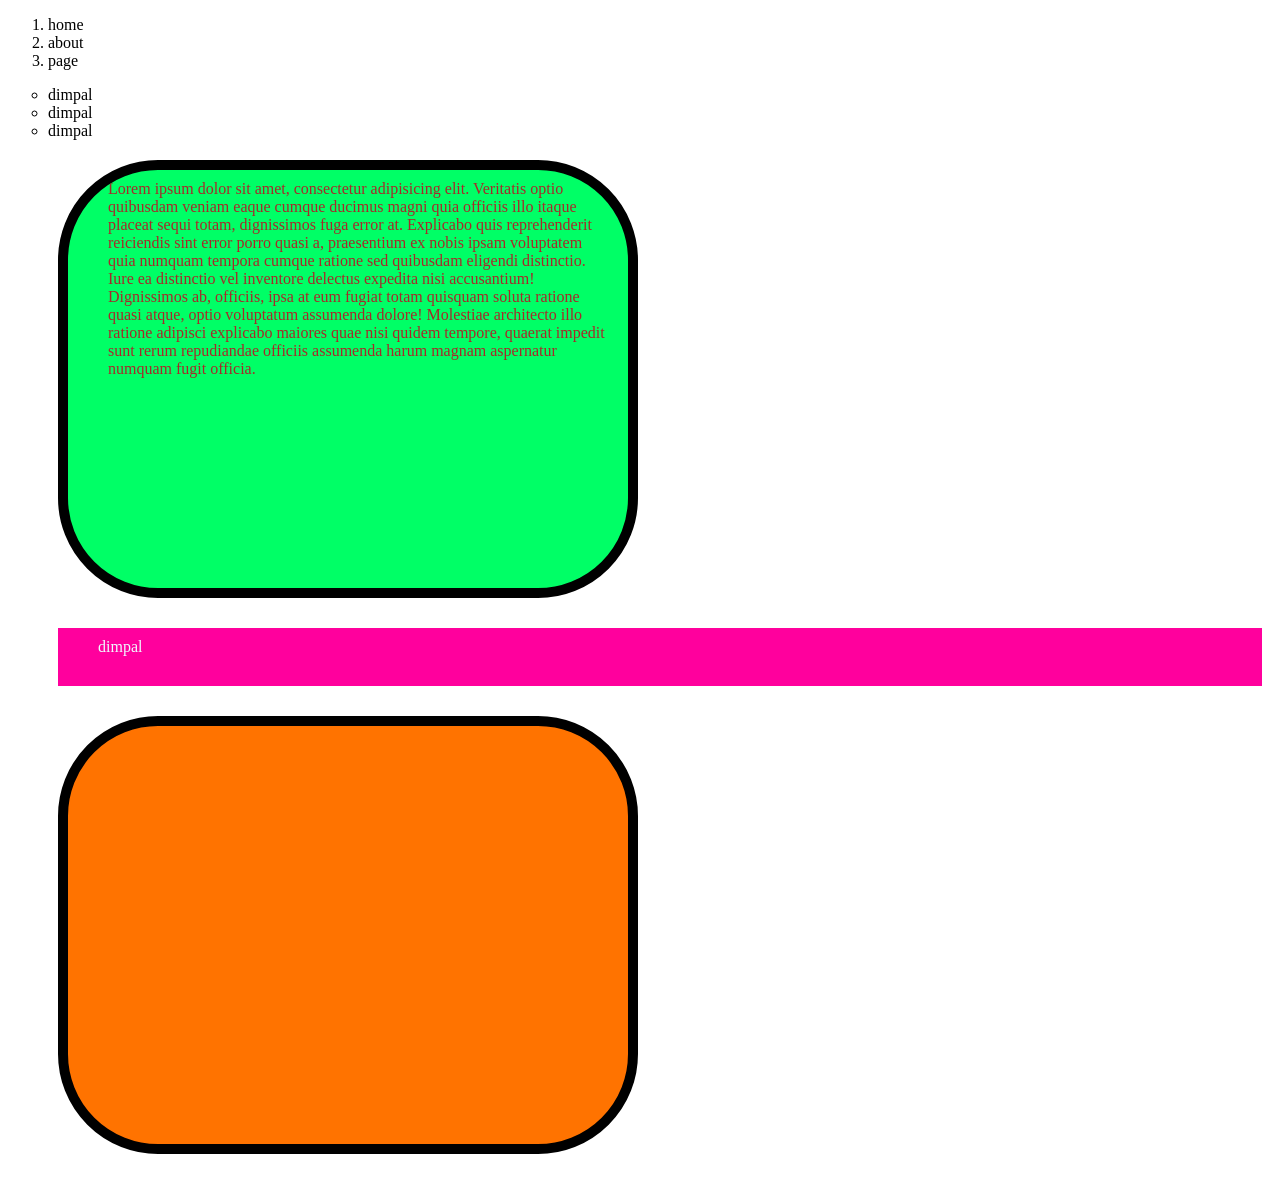
<file: Day4/index.html>
<!DOCTYPE html>
<html lang="en">
<head>
    <meta charset="UTF-8">
    <meta name="viewport" content="width=device-width, initial-scale=1.0">
    <title>Document</title>
    <style>
        div{
            background-color: rgb(255, 0, 157);
            color: aliceblue;
            padding:10px 20px 30px 40px;
            margin:20px 10px 30px 50px;
        }
        p{
            height: 10cm;
            width: 500px;
            background-color: rgb(255, 115, 0);
            color: rgb(210, 216, 221);
            padding: 10px 20px 30px 40px;
            margin: 20px 10px 30px 50px;
            border:10px solid rgb(0, 0, 0);
            border-radius: 100px;
            overflow: hidden;
        }
    </style>
</head>
<body>
    <!-- list tags 
     order list
     list item-->

    <ol type="1">
        <li>home</li>
        <li>about</li>
        <li>page</li>
    </ol>

<!-- unorder list -->

    <ul type="circle">
        <li>dimpal</li>
        <li>dimpal</li>
        <li>dimpal</li>
    </ul>

    <!-- 3 types of CSS
     1) .inline css
     2) .internal css
     3) .external css -->
<p style="background-color: rgb(0, 255, 102); color: brown;">Lorem ipsum dolor sit amet, consectetur adipisicing elit. Veritatis optio quibusdam veniam eaque cumque ducimus magni quia officiis illo itaque placeat sequi totam, dignissimos fuga error at. Explicabo quis reprehenderit reiciendis sint error porro quasi a, praesentium ex nobis ipsam voluptatem quia numquam tempora cumque ratione sed quibusdam eligendi distinctio. Iure ea distinctio vel inventore delectus expedita nisi accusantium! Dignissimos ab, officiis, ipsa at eum fugiat totam quisquam soluta ratione quasi atque, optio voluptatum assumenda dolore! Molestiae architecto illo ratione adipisci explicabo maiores quae nisi quidem tempore, quaerat impedit sunt rerum repudiandae officiis assumenda harum magnam aspernatur numquam fugit officia.</p>

<div>dimpal</div>

<p></p>


</body>
</html>
</file>
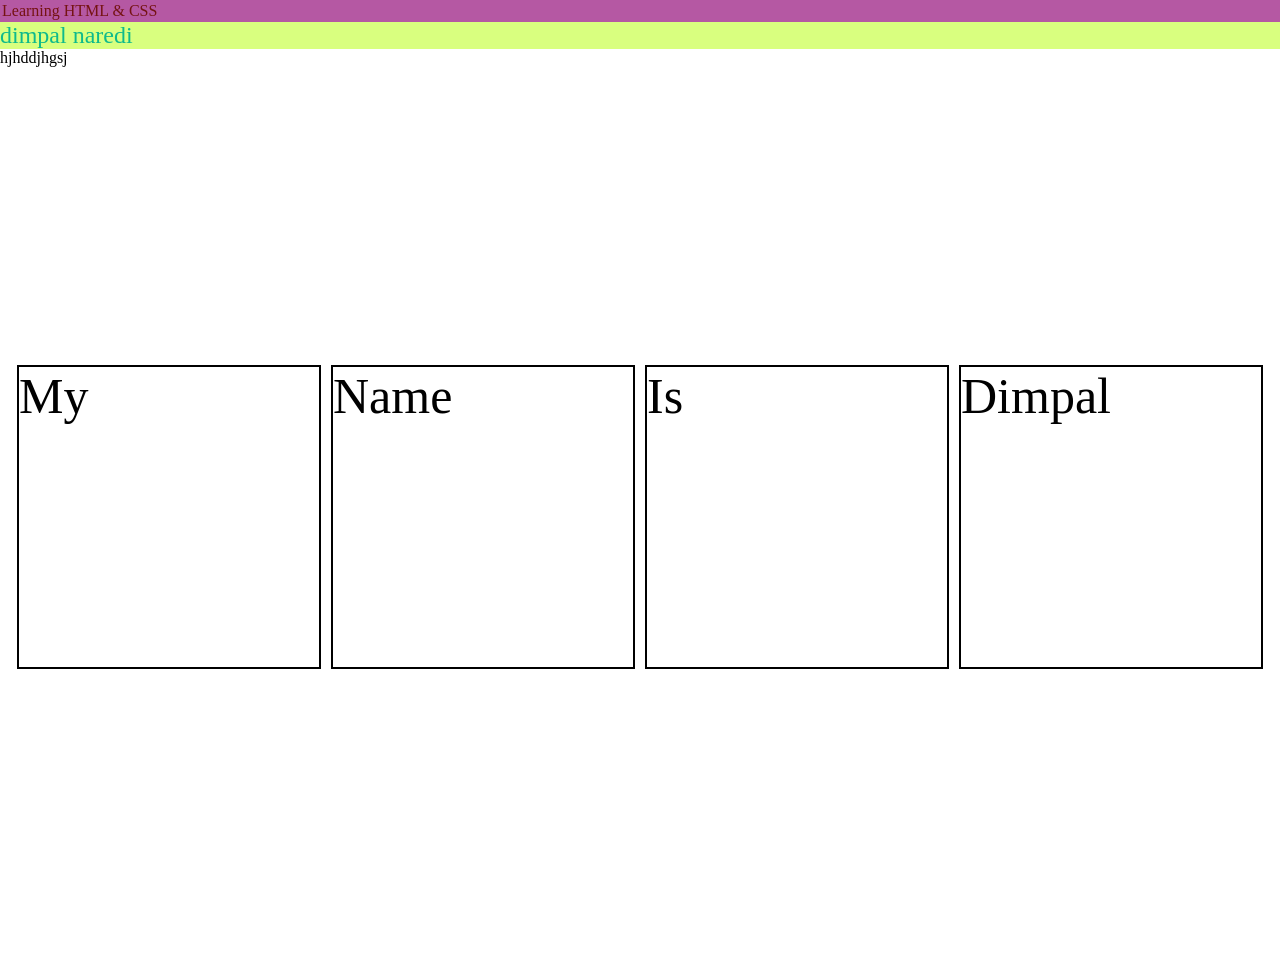
<file: Day5/index.html>
<!DOCTYPE html>
<html lang="en">
<head>
    <meta charset="UTF-8">
    <meta name="viewport" content="width=device-width, initial-scale=1.0">
    <title>Document</title>
    <link rel="stylesheet" href="./style.css">
    <!-- <style>
        p{
            background-color: red;
            color: white;
        }
    </style> -->
</head>
<body>
    <p id="para">Learning HTML & CSS </p>
        
    <p class="name">dimpal naredi</p>
    hjhddjhgsj
    <div id="main-box">
     <div class="box">My</div>
     <div class="box">Name</div>
     <div class="box">Is</div>
     <div class="box">Dimpal</div>
    </div>
</body>
</html>
<!-- css slector
1. id selector(#)
2. class selector(.)
3. tag selector / element selector
4. universal selector(*) -->
</file>
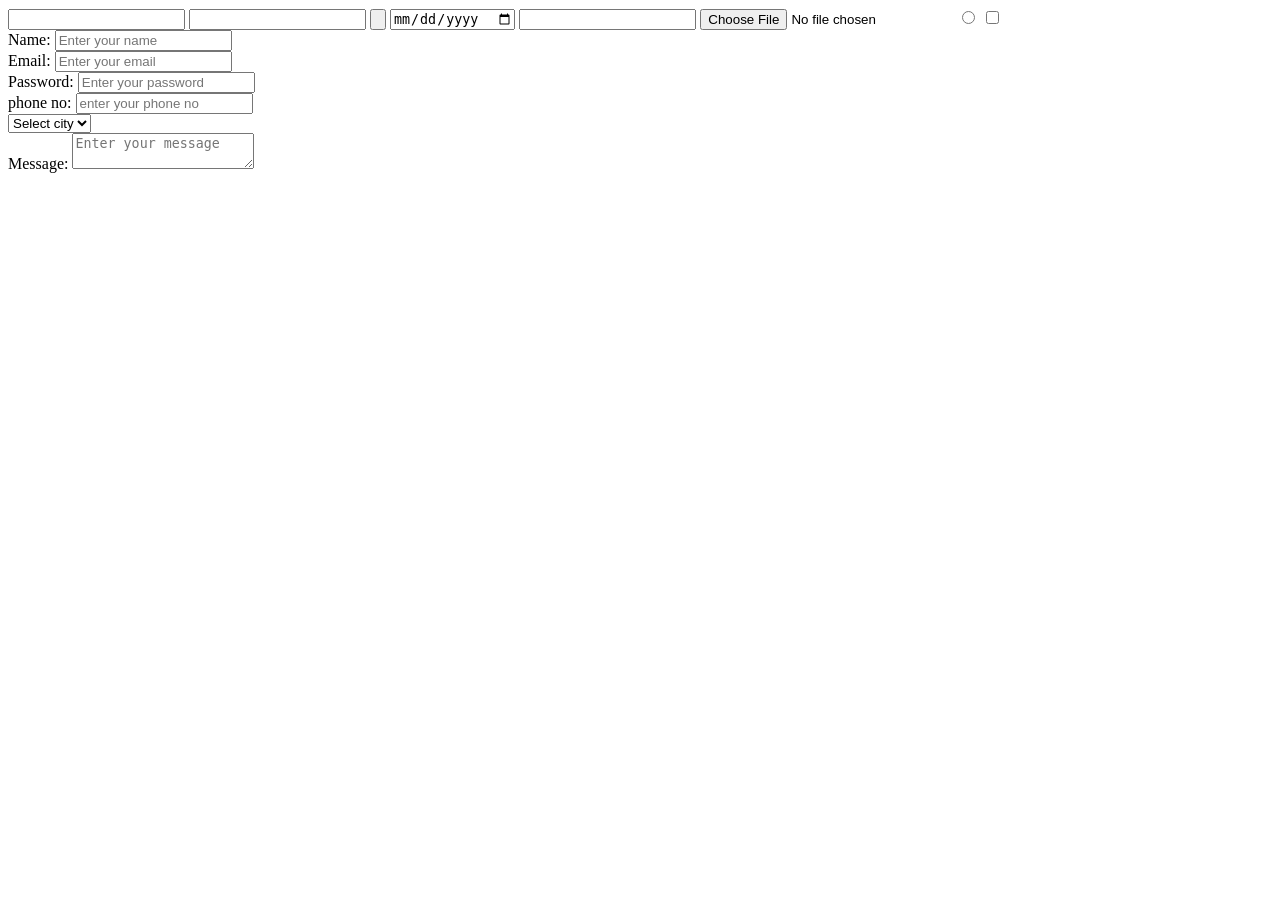
<file: Day2/form.html>
<!DOCTYPE html>
<html lang="en">
<head>
    <meta charset="UTF-8">
    <meta name="viewport" content="width=device-width, initial-scale=1.0">
    <title>Document</title>
</head>
<body>
    <form action="">
        <input type="text">
        <input type="password">
        <input type="button">
        <input type="date">
        <input type="email">
        <input type="file">
        <input type="radio">
        <input type="checkbox">
        </form>

        <form action="./index.html " method="post">
            <label for="name">Name:</label>
            <input type="text" placeholder="Enter your name">
            <br>
            <label for="email">Email:</label>
            <input type="email" placeholder="Enter your email">
            <br>
            <label for="password">Password:</label>
            <input type="password" placeholder="Enter your password">
            <br>
            <label for="phone no">phone no:</label>
            <input type="phone no" placeholder="enter your phone no">
            <br>
            
            <select>
                <option value="">Select city</option>
                <option value="">London</option>
                <option value="">New York</option>
                <option value="">Paris</option>
            </select>
            <br>
            <label for="message">Message:</label>
            <textarea name="message" id="message" placeholder="Enter your message"></textarea>
        </form>
        
    
</body>
</html
</file>
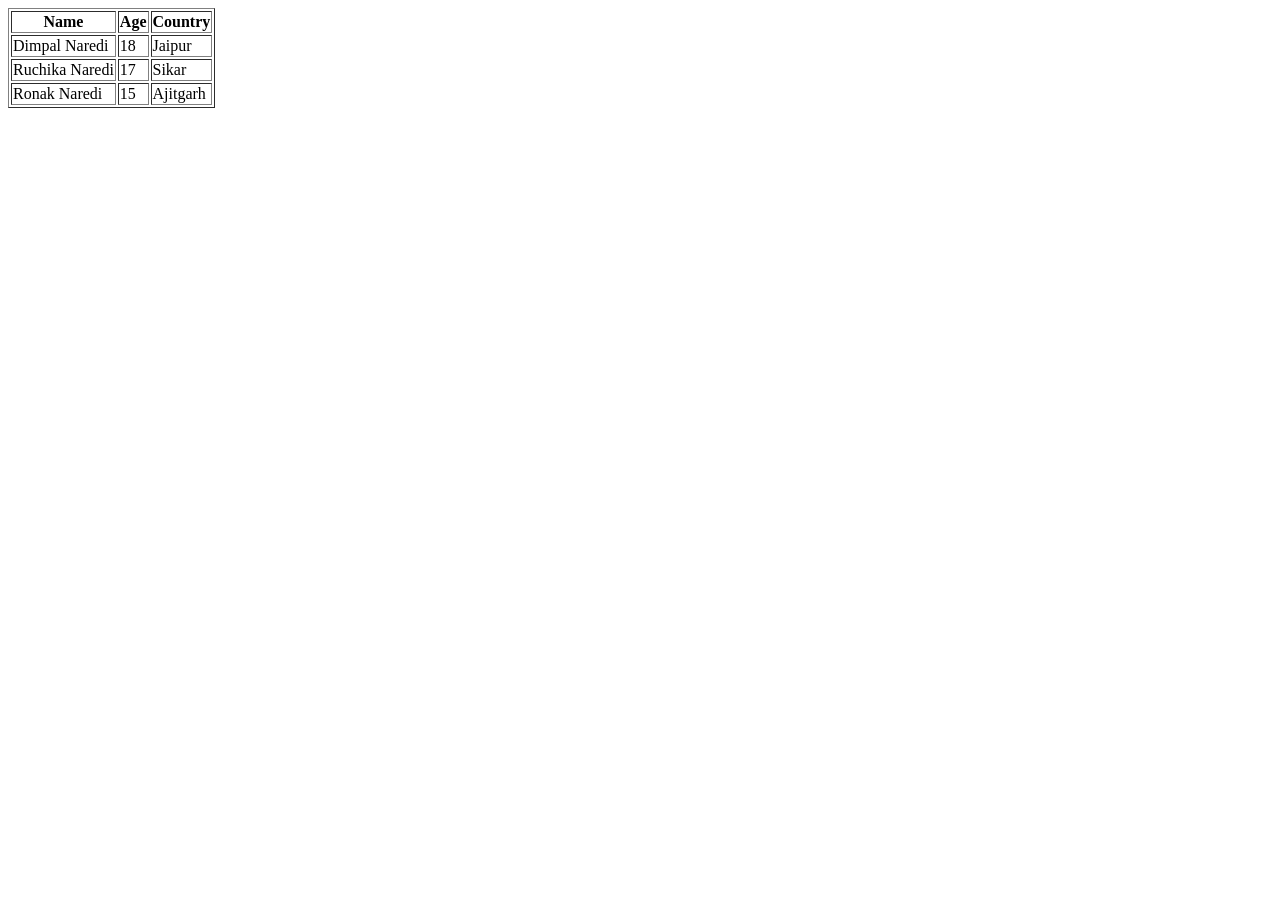
<file: Day3/table.html>
<!DOCTYPE html>
<html lang="en">
<head>
    <meta charset="UTF-8">
    <meta name="viewport" content="width=device-width, initial-scale=1.0">
    <title>Document</title>
    <link rel="icon" href="https://yt3.googleusercontent.com/bAseQlKvNmjdLQrvYWm_q3QDp8C8YKyYI-nYJewgOkPi0JU1_3X9oFgjrEdzkOlXzLGFxFbnsw=s900-c-k-c0x00ffffff-no-rj">
</head>
<body>
    <table border=""25>
        <!--1st row-->
        <tr>
            <th>Name</th>
            <th>Age</th>
            <th>Country</th>
        </tr>
        <!--2nd row-->
        <tr>
            <td>Dimpal Naredi</td>
            <td>18</td>
            <td>Jaipur</td>
        </tr>
        <!--3rd row-->
        <tr>
        <td>Ruchika Naredi</td>
        <td>17</td>  
        <td>Sikar</td>     
        </tr>        
        <!--4th row-->
        <tr>
        <td>Ronak Naredi</td>
        <td>15</td>  
        <td>Ajitgarh</td>  
        </tr>   
    </table>
    
</body>
</html>
</file>
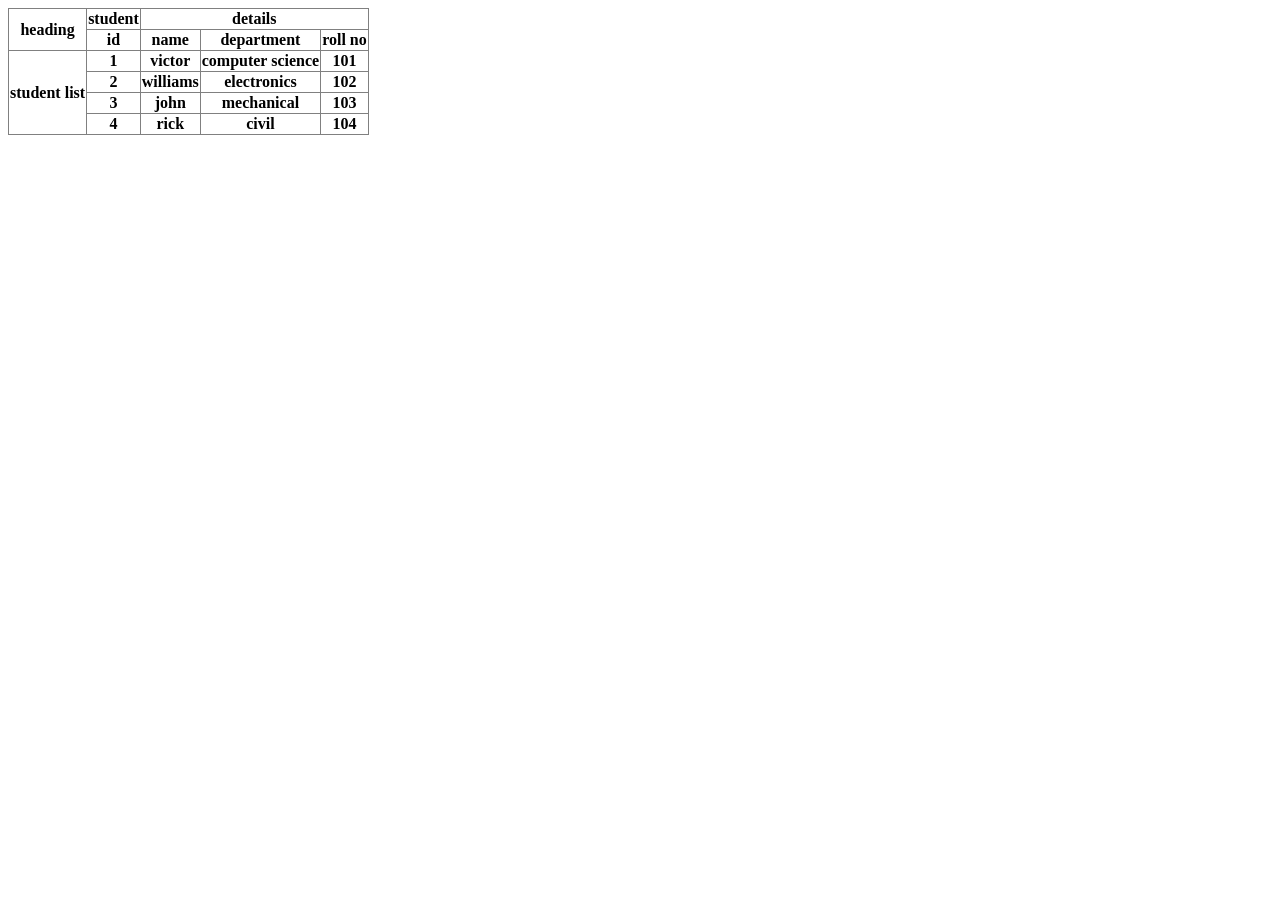
<file: Day3/table2.html>
<!DOCTYPE html>
<html lang="en">

<head>
    <meta charset="UTF-8">
    <meta name="viewport" content="width=device-width, initial-scale=1.0">
    <title>Document</title>
</head>

<body>
    <table border="1" style="border-collapse: collapse;">
        <!-- 1st row  -->
        <tr>
            <th rowspan="2">heading</th>
            <th>student</th>
            <th colspan="3">details</th>
            <!-- <th>col4</th>
            <th>col5</th> -->
        </tr>
        <!--2nd row  -->
        <tr>
            <!-- <th>col1</th> -->
            <th>id</th>
            <th>name</th>
            <th>department</th>
            <th>roll no</th>
        </tr>
        <!-- 3rd row  -->
        <tr>
            <th rowspan="4">student list</th>
            <th>1</th>
            <th>victor</th>
            <th>computer science</th>
            <th>101</th>
        </tr>
        <!-- 4th row  -->
        <tr>
            <!-- <th>col1</th> -->
            <th>2</th>
            <th>williams</th>
            <th>electronics</th>
            <th>102</th>
        </tr>

        <!-- 5th row  -->
        <tr>
            <!-- <th>col1</th> -->
            <th>3</th>
            <th>john</th>
            <th>mechanical</th>
            <th>103</th>
        </tr>

        <!-- 6th row  -->
        <tr>
            <!-- <th>col1</th> -->
            <th>4</th>
            <th>rick</th>
            <th>civil</th>
            <th>104</th>
        </tr>
    </table>
</body>

</html>
</file>
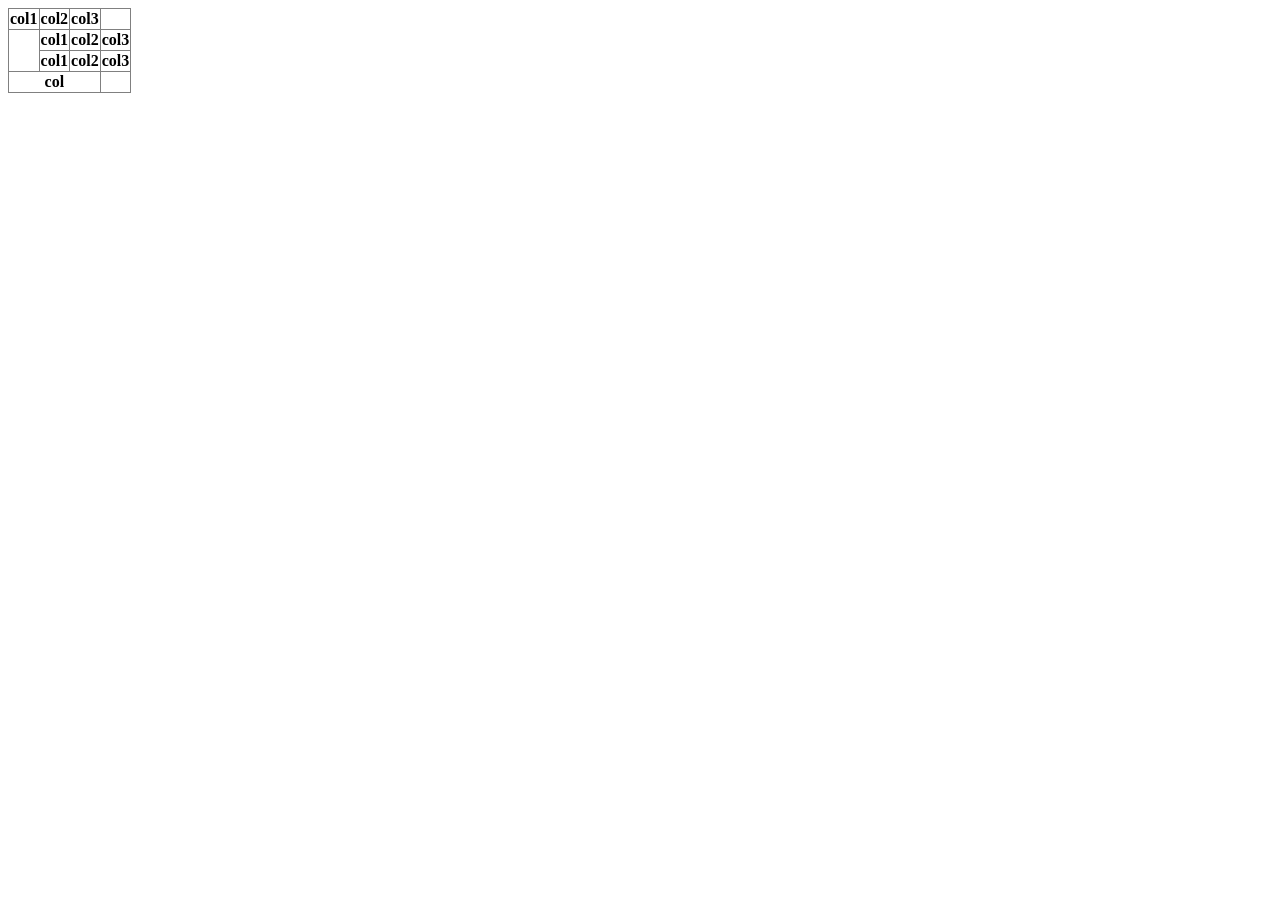
<file: Day3/table3.html>
<!DOCTYPE html>
<html lang="en">

<head>
    <meta charset="UTF-8">
    <meta name="viewport" content="width=device-width, initial-scale=1.0">
    <title>Document</title>
</head>

<body>
    <table border="1" style="border-collapse: collapse;">
        <!-- 1st row  -->
        <tr>
            <th>col1</th>
            <th>col2</th>
            <th>col3</th>
        </tr>
        <!--2nd row  -->
        <tr>
            <th rowspan="2"></th>
            <th>col1</th>
            <th>col2</th>
            <th>col3</th>
        </tr>
        <!-- 3rd row  -->
        <tr>
            <!-- <th>col</th> -->
            <th>col1</th>
            <th>col2</th>
            <th>col3</th>
        </tr>
        <!-- 4th row  -->
        <tr>
            <th colspan="3">col</th>
            <!-- <th>col</th>
            <th>col</th> -->
        </tr>
    </table>
</body>

</html>
</file>
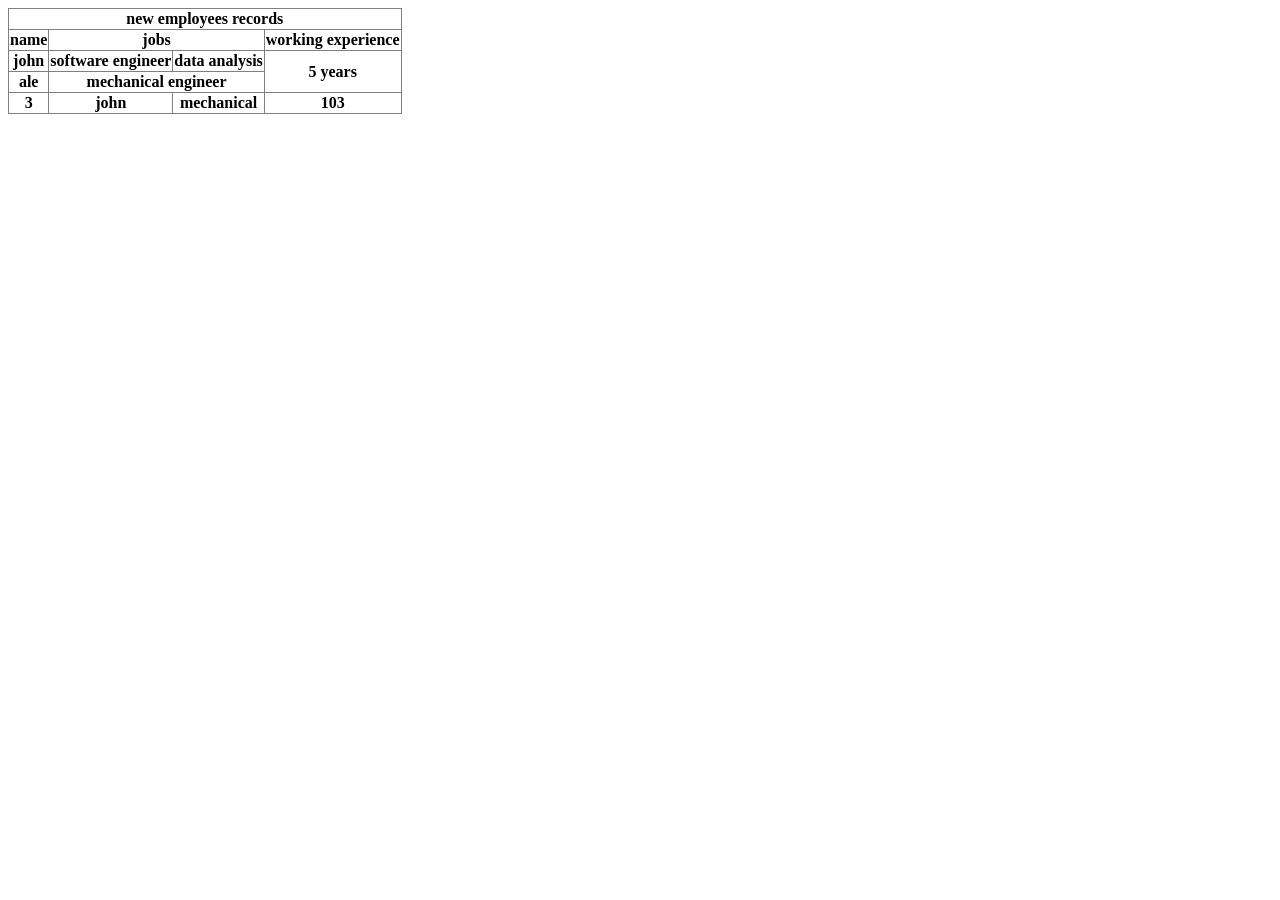
<file: Day3/table4.html>
<!DOCTYPE html>
<html lang="en">
<head>
    <meta charset="UTF-8">
    <meta name="viewport" content="width=device-width, initial-scale=1.0">
    <title>Document</title>
</head>
<body>
    <table border="1" style="border-collapse: collapse;">
        <!-- 1st row  -->
        <tr>
            <th colspan="4">new employees records</th>
            <!-- <th></th>
            <th></th>
            <th>col4</th>-->
        </tr>
        <!--2nd row  -->
        <tr>
            <th>name</th>
            <th colspan="2">jobs</th>
            <!-- <th></th> -->
            <th>working experience</th>
        </tr>
        <!-- 3rd row  -->
        <tr>
            <th>john</th>
            <th>software engineer</th>
            <th>data analysis</th>
            <th rowspan="2">5 years</th>
        </tr>
        <!-- 4th row  -->
        <tr>
            <th>ale</th>
            <th colspan="2">mechanical engineer</th>
            <!-- <th></th> -->
            <!-- <th></th> -->
        </tr>

        <!-- 5th row  -->
        <tr>
            <!-- <th>col1</th> -->
            <th>3</th>
            <th>john</th>
            <th>mechanical</th>
            <th>103</th>
        </tr>

       
    </table>
    
</body>
</html>
</file>
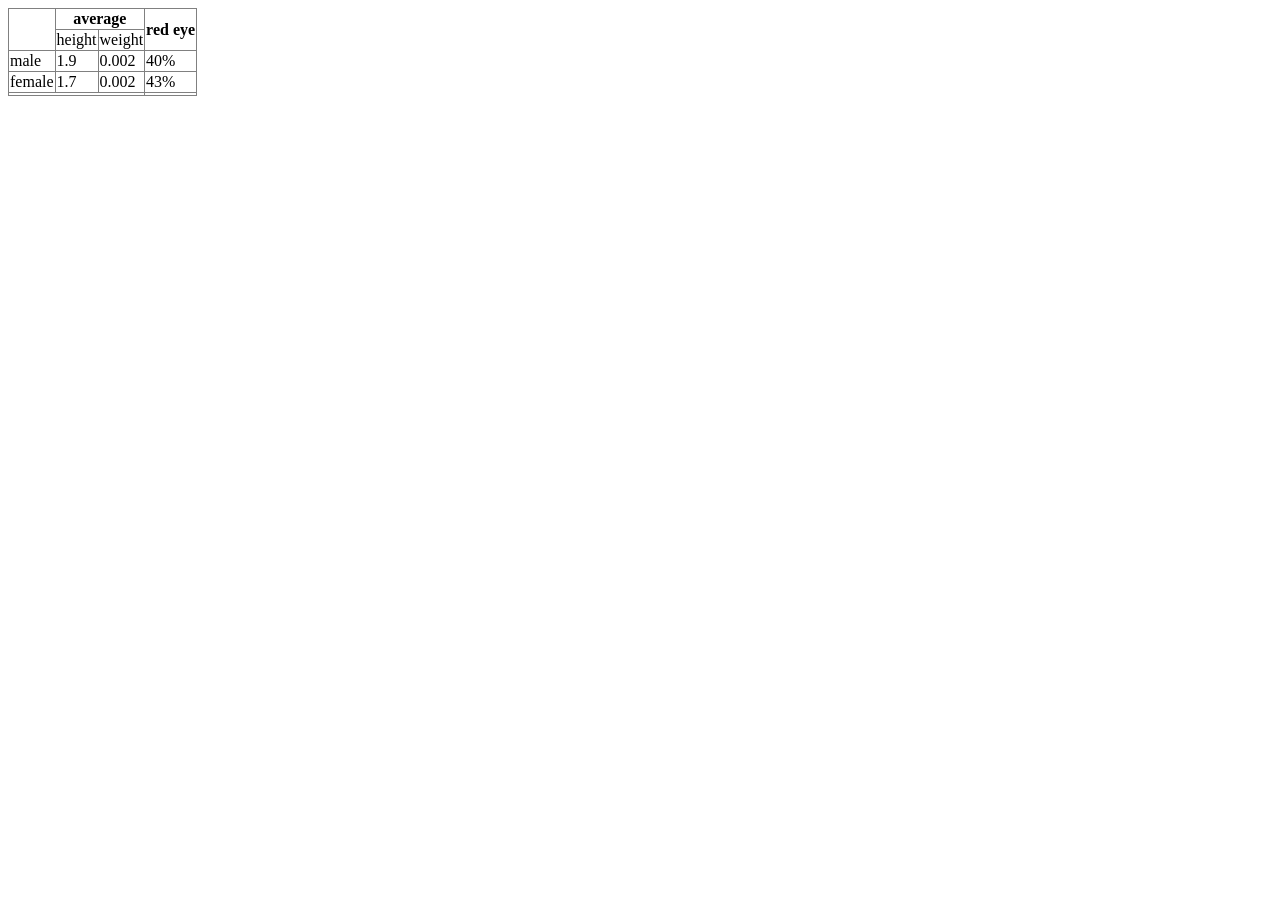
<file: Day4/table1.html>
<!DOCTYPE html>
<html lang="en">
<head>
    <meta charset="UTF-8">
    <meta name="viewport" content="width=device-width, initial-scale=1.0">
    <title>Document</title>
</head>
<body>
    <table border="1" style="border-collapse: collapse;">
        <!--1st row-->
        <tr>
            <th rowspan="2"></th>
            <th colspan="2">average</th>
            <!-- <th>3</th -->
            <th rowspan="2">red eye</th>
        </tr>
        <!--2nd row-->
        <tr>
            <!-- <th>1</th> -->
            <td>height</td>
            <td>weight</td>
            <!-- <th>4</th> -->
        </tr>
        <!--3rd row-->
        <tr>
        <td>male</td>
        <td>1.9</td>  
        <td>0.002</td>  
        <td>40%</td>   
        </tr>        
        <!--4th row-->
        <tr>
        <td>female</td>    
        <td>1.7</td>
        <td>0.002</td>
        <td>43%</td>
        </tr>
        <!--5th row  -->
        <tr>
        <td colspan="3"></td>
        </tr>
    </table>
    
</body>
</html>
</file>
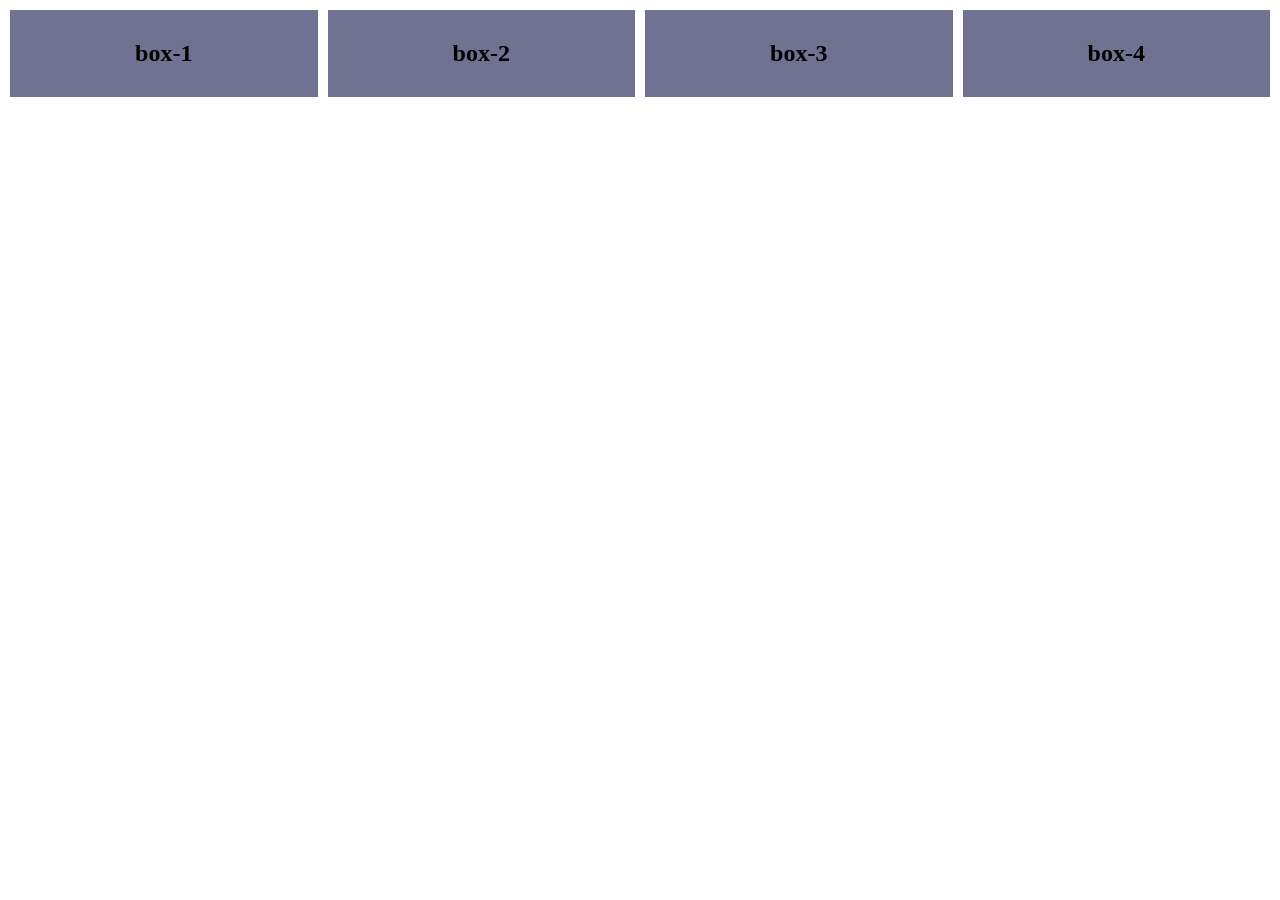
<file: Day7/media.html>
<!DOCTYPE html>
<html lang="en">
<head>
    <meta charset="UTF-8">
    <meta name="viewport" content="width=device-width, initial-scale=1.0">
    <title>Document</title>
    <link rel="stylesheet" href="./media.css">
</head>
<body>
    <div class="container">
        <div class="card">box-1</div>
        <div class="card">box-2</div>
        <div class="card">box-3</div>
        <div class="card">box-4</div>
    </div>
</body>
</html>
</file>
<file: Day5/style.css>
*{
    background-color: rgb(255, 255, 255);
    color: rgb(0, 0, 0);
    padding:0px;
    margin:0px
}
#para{
    background-color: rgb(181, 88, 163);
    color: rgb(117, 19, 19);
    padding: 2px;
}
.name{
    background-color: rgb(217, 255, 127);
    color:rgb(14, 186, 140);
    font-size:24px;
    font-weight:100;
}
.box{
    height: 300px;
    width: 300px;
    border: 2px solid rgb(0, 0, 0);
    font-size:50px;
    /* margin-top: 10px; */
    /* border-radius: 50%; */
}
#main-box{
    display: flex;
    gap:10px;
    justify-content: center; 
    align-items: center;
    height: 100vh;
}
</file>
<file: Day7/media.css>
*{
    margin: 0;
    padding: 0;
}
.container{
    display: flex;
    gap: 10px;
    padding: 10px;
}
.card{
    flex: 1;
    background-color: #d59797;
    padding: 30px;
    text-align: center;
    font-size: 24px;
}
@media (max-width: 768px){
    /* .container{
        flex-direction: wrap;
    } */
    .card{
        font-size: 18px;
        background-color: brown;
        border-radius: 10px;
    }
}
@media (max-width: 600px){
    .card{
        font-size: 14px;
        background-color: blueviolet;
        color: #d59797;

    }
}
@media (min-width:768px){
    .card{
        color: black;
        font-weight: 800;
        background-color: rgb(113, 113, 145);

    }
}
</file>
